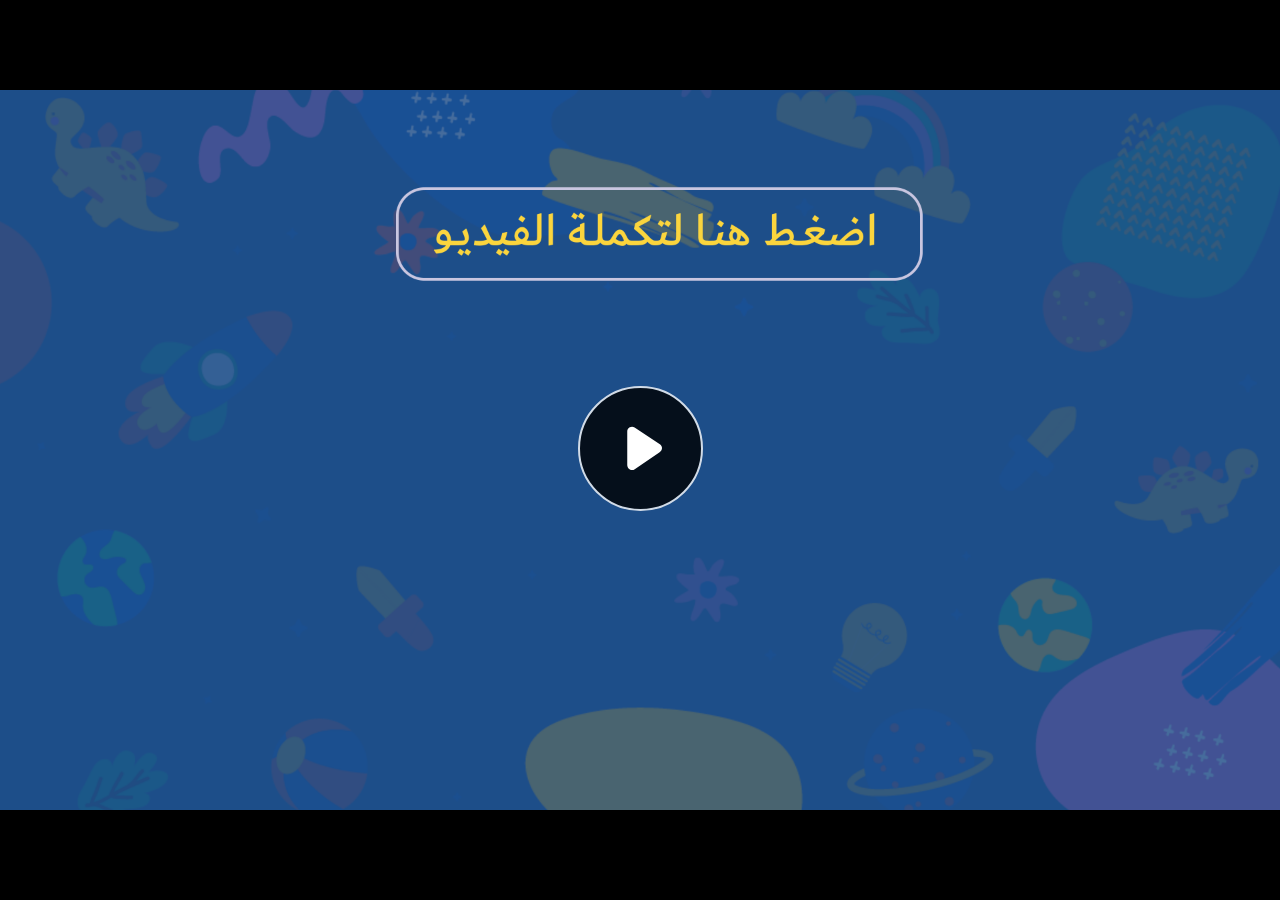
<file: index.html>
﻿<!doctype html>
<html lang="en-US">
<head>
  <meta charset="utf-8">
  <!-- Created using Storyline 360 - http://www.articulate.com  -->
  <!-- version: 3.71.29339.0 -->
  <title>EG.G4.MATH.SEM2.UA.T3.S1.2</title>
  <meta http-equiv="x-ua-compatible" content="IE=edge"/>
  <meta name="viewport" content="width=device-width,initial-scale=1,user-scalable=no,shrink-to-fit=no,minimal-ui"/>
  <meta name="apple-mobile-web-app-capable" content="yes"/>
  <style>
    html, body { height: 100%; padding: 0; margin: 0 }
    #app { height: 100%; width: 100%; }
  </style>

  <script>
    window.DS = {};
    window.globals = {
      DATA_PATH_BASE: '',
      HAS_FRAME: true,
      HAS_SLIDE: true,

      lmsPresent: false,
      tinCanPresent: false,
      cmi5Present: false,
      aoSupport: false,
      scale: 'noscale',
      captureRc: false,
      browserSize: 'optimal',
      bgColor: '#282828',
      features: 'AccessibleVideo,ConnectionMessages,FullScreenToggle,InsertSvgPicture,LayerPresentAsDialog,MultipleQuizTracking,UpdatedScrollingPanels,UpdatedThemeEditor',
      themeName: 'unified',
      preloaderColor: '#FFFFFF',
      suppressAnalytics: false,
      productChannel: 'stable',
      publishSource: 'storyline',
      aid: 'aid|76899c09-745a-49af-8ef3-86fd915f1c55',
      cid: '596a8e69-8b4c-4b5e-8ce0-d0bb484f50d4',
      playerVersion: '3.71.29339.0',
      publishTimestamp: '2023-01-18T11:32:39.5513190Z',
      maxIosVideoElements: 10,
      connectionSettings: { message: 'You%20are%20offline.%20Trying%20to%20reconnect...', useDarkTheme: false },

      
      parseParams: function(qs) {
        if (window.globals.parsedParams != null) {
          return window.globals.parsedParams;
        }
        qs = (qs || window.location.search.substr(1)).split('+').join(' ');
        var params = {},
            tokens,
            re = /[?&]?([^=]+)=([^&]*)/g;

        while (tokens = re.exec(qs)) {
          params[decodeURIComponent(tokens[1]).trim()] =
            decodeURIComponent(tokens[2]).trim();
        }
        window.globals.parsedParams = params;
        return params;
      }

    };
  </script>
  <script>
    var isIe11 = ('ActiveXObject' in window || window.MSBlobBuilder != null)
      && window.msCrypto != null && !window.ActiveXObject;
    if (isIe11) {
      window.globals.unsupportedBrowser = true;
      document.write(atob('[base64]'));
    }
  </script>
  
  <script>window.THREE = { };</script>
  
</head>
<body style="background: #282828" class="cs-HTML theme-unified">
  <!-- 360 -->
  <script>!function(e){var i=/iPhone/i,o=/iPod/i,n=/iPad/i,t=/(?=.*\bAndroid\b)(?=.*\bMobile\b)/i,d=/Android/i,s=/(?=.*\bAndroid\b)(?=.*\bSD4930UR\b)/i,b=/(?=.*\bAndroid\b)(?=.*\b(?:KFOT|KFTT|KFJWI|KFJWA|KFSOWI|KFTHWI|KFTHWA|KFAPWI|KFAPWA|KFARWI|KFASWI|KFSAWI|KFSAWA)\b)/i,r=/IEMobile/i,h=/(?=.*\bWindows\b)(?=.*\bARM\b)/i,a=/BlackBerry/i,l=/BB10/i,p=/Opera Mini/i,f=/(CriOS|Chrome)(?=.*\bMobile\b)/i,u=/(?=.*\bFirefox\b)(?=.*\bMobile\b)/i,c=new RegExp("(?:Nexus 7|BNTV250|Kindle Fire|Silk|GT-P1000)","i"),w=function(e,i){return e.test(i)},A=function(e){var A=e||navigator.userAgent,v=A.split("[FBAN");if(void 0!==v[1]&&(A=v[0]),this.apple={phone:w(i,A),ipod:w(o,A),tablet:!w(i,A)&&w(n,A),device:w(i,A)||w(o,A)||w(n,A)},this.amazon={phone:w(s,A),tablet:!w(s,A)&&w(b,A),device:w(s,A)||w(b,A)},this.android={phone:w(s,A)||w(t,A),tablet:!w(s,A)&&!w(t,A)&&(w(b,A)||w(d,A)),device:w(s,A)||w(b,A)||w(t,A)||w(d,A)},this.windows={phone:w(r,A),tablet:w(h,A),device:w(r,A)||w(h,A)},this.other={blackberry:w(a,A),blackberry10:w(l,A),opera:w(p,A),firefox:w(u,A),chrome:w(f,A),device:w(a,A)||w(l,A)||w(p,A)||w(u,A)||w(f,A)},this.seven_inch=w(c,A),this.any=this.apple.device||this.android.device||this.windows.device||this.other.device||this.seven_inch,this.phone=this.apple.phone||this.android.phone||this.windows.phone,this.tablet=this.apple.tablet||this.android.tablet||this.windows.tablet,"undefined"==typeof window)return this},v=function(){var e=new A;return e.Class=A,e};"undefined"!=typeof module&&module.exports&&"undefined"==typeof window?module.exports=A:"undefined"!=typeof module&&module.exports&&"undefined"!=typeof window?module.exports=v():"function"==typeof define&&define.amd?define("isMobile",[],e.isMobile=v()):e.isMobile=v()}(this);
    window.isMobile.apple.tablet = window.isMobile.apple.tablet ||
      (navigator.platform === 'MacIntel' && navigator.maxTouchPoints > 1);
    window.isMobile.apple.device = window.isMobile.apple.device || window.isMobile.apple.tablet;
    window.isMobile.tablet = window.isMobile.tablet || window.isMobile.apple.tablet;
    window.isMobile.any = window.isMobile.any || window.isMobile.apple.tablet;
  </script>

  <div id="focus-sink" tabindex="-1"></div>

  <div id="preso"></div>
  <script>
    (function() {

      var classTypes = [ 'desktop', 'mobile', 'phone', 'tablet' ];

      var addDeviceClasses = function(prefix, testObj) {
        var curr, i;
        for (i = 0; i < classTypes.length; i++) {
          curr = classTypes[i];
          if (testObj[curr]) {
            document.body.classList.add(prefix + curr);
          }
        }
      };

      var params = window.globals.parseParams(),
          isDevicePreview = params.devicepreview === '1',
          isPhoneOverride = params.deviceType === 'phone' || (isDevicePreview && params.phone == '1'),
          isTabletOverride = (params.deviceType === 'tablet' || isDevicePreview) && !isPhoneOverride,
          isMobileOverride = isPhoneOverride || isTabletOverride;

      var deviceView = {
        desktop: !window.isMobile.any && !isMobileOverride,
        mobile: window.isMobile.any || isMobileOverride,
        phone: isPhoneOverride || (window.isMobile.phone && !isTabletOverride),
        tablet: isTabletOverride || window.isMobile.tablet
      };

      window.globals.deviceView = deviceView;
      window.isMobile.desktop = !window.isMobile.any;
      window.isMobile.mobile = window.isMobile.any;

      addDeviceClasses('view-', deviceView);

    })();
  </script>
  
  <script src='story_content/user.js' type=text/javascript></script>
  <div class="slide-loader"></div>

  <script>
    var doc = document, loader = doc.body.querySelector('.slide-loader'); [ 1, 2, 3 ].forEach(function(n) { var d = doc.createElement('div'); d.style.backgroundColor = window.globals.preloaderColor; d.classList.add('mobile-loader-dot'); d.classList.add('dot' + n); loader.appendChild(d); });
  </script>

  <div class="mobile-load-title-overlay" style="display: none">
    <div class="mobile-load-title">EG.G4.MATH.SEM2.UA.T3.S1.2</div>
  </div>

  <div class="mobile-chrome-warning"></div>

  
<style>
  .warn-connection-dialog {
    display: none;
    background: transparent;
    pointer-events: none;
    position: fixed;
    left: 0;
    top: 0;
    width: 100%;
    height: 100%;
    z-index: 999;
  }

  .warn-connection-content {
    border-radius: 4px;
    background: white;
    border: 1px solid #E7E7E7;
    color: #333333;
    box-shadow: 0 2px 4px rgba(0, 0, 0, 0.25);
    transition: all 150ms ease-out;
    position: absolute;
    white-space: nowrap;
  }

  .view-phone.is-landscape .warn-connection-content {
    left: 23px;
    bottom: 23px;
  }

  .view-tablet.is-landscape .warn-connection-content {
    left: 50%;
    top: 20px;
    transform: translateX(-50%);
  }

  .is-portrait .warn-connection-content {
    transform: translate(-50%, calc(-100% - 15px));
  }

  .warn-connection-content p {
    display: inline-block;
    margin: 0 8px 0 0;
    line-height: 33px;
    font-size: 11px;
  }

  .warn-connection-content svg {
    position: relative;
    vertical-align: middle;
    margin: 0 2px 2px 8px;
  }

  .view-desktop .warn-connection-content {
    left: 1.5em;
    bottom: 1.5em;
  }

  .view-desktop .warn-connection-content p {
    font-size: 1.1em;
  }

  .is-offline .warn-connection-dialog {
    display: block;
  }

  .is-offline .cs-panel * {
    pointer-events: none !important;
  }

  .is-offline .cs-panel {
    pointer-events: all !important;
  }

  .is-offline #nav-controls * {
    pointer-events: none !important;
  }

  .is-offline #nav-controls {
    pointer-events: all !important;
  }
</style>

<div class="warn-connection-dialog">
  <div class="warn-connection-content">
    <svg width="17" height="15" viewBox="0 0 17 15" xmlns="http://www.w3.org/2000/svg">
      <path fill="#8F0000" stroke="white" d="M16.07,12.98 L15.88,12.23 L9.51,1.21 C8.97,0.26,7.6,0.26,7.06,1.21 L0.69,12.23 C0.15,13.16,0.81,14.36,1.91,14.36 H14.65 C15.47,14.36,16.05,13.7,16.07,12.98 Z"/>
      <path fill="white" stroke="white" d="M8.58,5.5 C8.35,5.28,8.5,5.35,8.21,5.32 C8.09,5.35,7.97,5.49,7.96,5.67 C7.97,5.79,7.98,5.92,7.98,6.04 L7.98,6.04 C7.99,6.17,8,6.31,8.01,6.43 L8.01,6.44 C8.03,6.92,8.06,7.41,8.09,7.9 L8.09,7.9 C8.12,8.39,8.14,8.88,8.17,9.37 C8.17,9.39,8.18,9.42,8.2,9.44 C8.23,9.46,8.25,9.47,8.28,9.47 C8.31,9.47,8.34,9.46,8.35,9.44 C8.37,9.43,8.38,9.4,8.39,9.35 L8.39,9.34 C8.39,9.24,8.4,9.15,8.4,9.05 L8.4,9.05 C8.41,8.96,8.41,8.86,8.42,8.75 C8.43,8.44,8.45,8.12,8.47,7.81 L8.47,7.81 C8.49,7.49,8.51,7.18,8.53,6.87 C8.55,6.46,8.56,6.05,8.59,5.64 L8.6,5.62 C8.6,5.57,8.59,5.53,8.58,5.5 L8.21,5.32 Z"/>
      <circle fill="white" stroke="white" cx="8.3" cy="11.35" r="0.3"/>
    </svg>
    <p>You are offline. Trying to reconnect...</p>
  </div>
</div>

<script>
  (function() {
    window.DS.connection = {
      warningShown: false,
      assets: {},
      loadingAssetGroup: false,
      retryDelay: 500
    };

    // @TODO this is POC code and can be cleaned up a bit more if we move forward
    // with the feature



    // The `window.globals.features` variable must be set in `webpack.dev.config` when testing locally - it is not enough
    // to have it in the data - but it must be set there as well.
    var useConnectionMessages = window.AbortController != null &&
      window.location.protocol != 'file:' &&
      window.globals.features.indexOf('ConnectionMessages') != -1;

    window.DS.connection.useConnectionMessages = useConnectionMessages

    var assetCount = 0;
    var checkLoadedId;
    var connectionSettings = window.globals.connectionSettings;

    if (useConnectionMessages && connectionSettings != null) {
      var contentEl = document.querySelector('.warn-connection-content');
      var messageEl = contentEl.querySelector('p')

      if (connectionSettings.useDarkTheme) {
        contentEl.style.borderColor = '#BABBBA';
        contentEl.style.backgroundColor = '#282828';
        contentEl.style.color = '#FFFFFF';
      }

      if (connectionSettings.message != null) {
        messageEl.textContent = window.decodeURIComponent(connectionSettings.message);
      }
    }

    function checkAssetsReady() {
      for (var i in DS.connection.assets) {
        if (!DS.connection.assets[i].success) {
          return false;
        }
      }
      return true;
    }

    function stopAssetGroup() {
      if (!useConnectionMessages) { return; }

      assetCount = 0;

      DS.connection.oldAssetGroup = DS.connection.assets;
      DS.connection.assets = {};
      DS.connection.loadingAssetGroup = false;
      clearInterval(checkLoadedId);
    }

    function startAssetGroup() {
      if (!useConnectionMessages) { return; }
      var ticks = 0;
      clearInterval(checkLoadedId);
      checkLoadedId = setInterval(function() {
        var loaded = 0;
        if (assetCount === 0 && loaded === 0) {
          clearInterval(checkLoadedId);
          return;
        }

        for (var i in DS.connection.assets) {
          if (DS.connection.assets[i].success) {
            loaded++;
          }
        }

        if (assetCount === loaded && checkAssetsReady()) {
          for (var i in DS.connection.assets) {
            if (DS.connection.assets[i].action) {
              DS.connection.assets[i].action();
            }
          }
          hideWarning();
          stopAssetGroup();
        }
      }, 100)
    }

    function requiredAsset(url, action, retry, type) {
      if (!useConnectionMessages) { return; }
      if (DS.connection.assets[url]) { return; }

      DS.connection.assets[url] = {
        success: false, action: action, retry: retry, type: type
      };
      assetCount = Object.keys(DS.connection.assets).length;
      if (!DS.connection.loadingAssetGroup) {
        startAssetGroup();
      }
      DS.connection.loadingAssetGroup = true;
    }

    function assetLoaded(url) {
      if (!useConnectionMessages) { return; }
      if (DS.connection.assets[url]) {
        DS.connection.assets[url].success = true;
      }
    }

    function assetFailed(url) {
      if (!useConnectionMessages) { return; }
      if (!DS.connection.assets[url]) {
        if (/\.js$/.test(url)) {
          setTimeout(function() {
            if (DS.connection.lastSlideLoaded != null) {
              DS.connection.lastSlideLoaded();
            }
          }, DS.connection.retryDelay);
        }
        return;
      }
      if (!DS.connection.warningShown) { showWarning(); }
      if (DS.connection.assets[url].retry) {
        setTimeout(function() {
          if (!DS.connection.assets[url].success) {
            DS.connection.assets[url].retry()
          }
        }, DS.connection.retryDelay);
      }
    }

    function hideWarning() {
      document.body.classList.remove('is-offline');
      DS.connection.warningShown = false;
    }
    DS.connection.hideWarning = hideWarning

    function showWarning(btn) {
      document.body.classList.add('is-offline')
      DS.connection.warningShown = true;
      updateWarningPosition();
    }

    function updateWarningPosition() {
      if (!DS.connection.warningShown) {
        return;
      }

      var isPortrait = document.body.classList.contains('is-portrait');
      var warningEl = document.querySelector('.warn-connection-content');

      if (isPortrait) {
        var slide = document.querySelector('.primary-slide');
        var slideRect = slide.getBoundingClientRect();

        warningEl.style.top = `${slideRect.top}px`
        warningEl.style.left = `${slideRect.left + slideRect.width / 2}px`
      } else {
        warningEl.style.top = null;
        warningEl.style.left = null;
      }

      window.requestAnimationFrame(updateWarningPosition);
    }

    // these will all be noops if the feature flag isn't set in
    // the data and `window.globals.features`
    DS.connection.requiredAsset = requiredAsset;
    DS.connection.assetLoaded = assetLoaded;
    DS.connection.assetFailed = assetFailed;
    DS.connection.stopAssetGroup = stopAssetGroup;
    DS.connection.startAssetGroup = startAssetGroup;
  })();
</script>


  <script>
    
    if (window.autoSpider && window.vInterfaceObject) {
      document.querySelector('.mobile-load-title-overlay').style.display = 'none';
    }
  </script>

  

  <link rel="stylesheet" href="html5/data/css/output.min.css" data-noprefix/>
</body>
<script src="html5/lib/scripts/bootstrapper.min.js"></script>
</html>
</file>
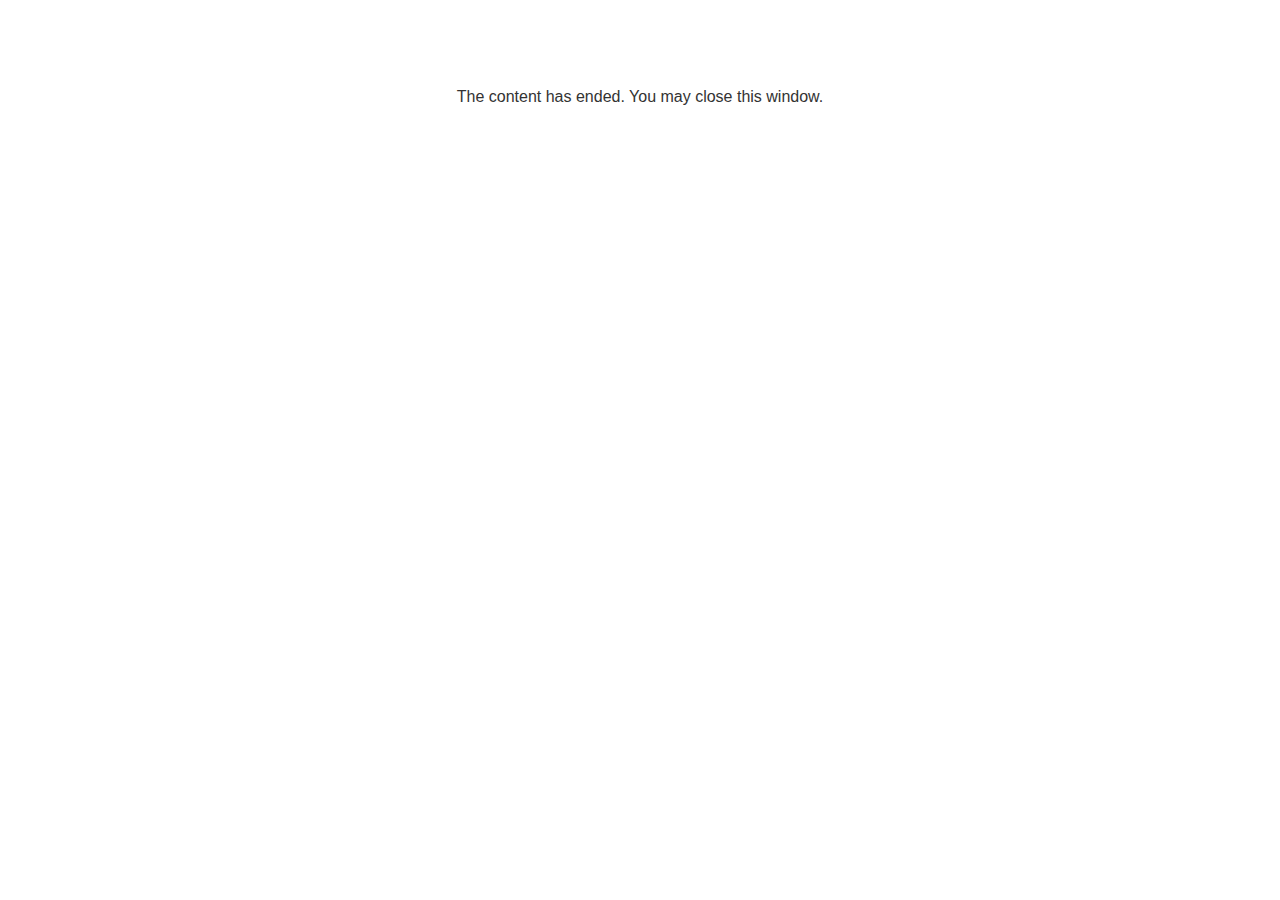
<file: lms/goodbye.html>
<!doctype html>
<html>
<body style="background-color: #ffffff;">

<p role="alert" style="color: #333333;font-family: Lato, articulate, tahoma, arial;font-size: medium;text-align: center;">
<br><br><br><br>
The content has ended. You may close this window.
</p>

</body>
</html>
</file>
<file: html5/data/css/output.min.css>
@font-face {
  font-family: 'LatoBold Charset1_ BoldE22B7BF2';
  src: url('[data-uri]');
  font-style: normal;
  font-weight: normal;
}
@font-face {
  font-family: 'Lato Charset1_ 5jBwSytP223AF805';
  src: url('[data-uri]');
  font-style: normal;
  font-weight: normal;
}
@font-face {
  font-family: 'Dubai Charset1_ 5u2484sC943E78D';
  src: url('[data-uri]');
  font-style: normal;
  font-weight: normal;
}
@font-face {
  font-family: 'DubaiBold Charset1_BoldE1722B72';
  src: url('[data-uri]');
  font-style: normal;
  font-weight: normal;
}
@font-face {
  font-family: 'Open Sans Charset1_ 6Ep7BA6143F';
  src: url('[data-uri]');
  font-style: normal;
  font-weight: normal;
}
@font-face {
  font-family: 'Arial Charset1_ 5qzRymP54CCC92E';
  src: url('[data-uri]');
  font-style: normal;
  font-weight: normal;
}
@font-face {
  font-family: 'Dubai Medium Charset1_ 504E692A';
  src: url('[data-uri]');
  font-style: normal;
  font-weight: normal;
}
@font-face {
  font-family: 'Dubai Charset0_v8wz5Y8k741D6E07';
  src: url('[data-uri]');
  font-style: normal;
  font-weight: normal;
}
@font-face {
  font-family: 'DubaiBold Charset0_BoldD2773439';
  src: url('[data-uri]');
  font-style: normal;
  font-weight: normal;
}
@font-face {
  font-family: 'Open Sans Charset0_v9TY33EDE6F2';
  src: url('[data-uri]');
  font-style: normal;
  font-weight: normal;
}
@font-face {
  font-family: 'Dubai Medium Charset0_v389EBE1D';
  src: url('[data-uri]');
  font-style: normal;
  font-weight: normal;
}
.cs-HTML {
  background: rgba(40, 40, 40, 1);
}
.cs-npnxnanbsnfns00000000001 .cs-infopanel  {
  box-shadow: 0 1px 0 rgba(0, 0, 0, 0);
  background: rgba(255, 255, 255, 1);
}
.cs-npnxnanbsnfns00000000001 .cs-infopanel .cs-link {
  color: rgba(186, 187, 186, 1);
}
.cs-npnxnanbsnfns00000000001 .cs-infopanel .cs-link:hover {
  color: rgba(255, 255, 255, 1);
}
.cs-npnxnanbsnfns00000000001 .cs-infopanel .cs-name {
  color: rgba(68, 68, 68, 1);
}
.cs-npnxnanbsnfns00000000001 .cs-infopanel .cs-title {
  color: rgba(153, 153, 153, 1);
}
.cs-npnxnanbsnfns00000000001 .cs-infopanelpopup  {
  box-shadow: 0 1px 0 rgba(0, 0, 0, 0);
  background: rgba(0, 0, 0, 0);
}
.cs-npnxnanbsnfns00000000001 .cs-infopanelpopup .cs-link {
  color: rgba(255, 0, 0, 1);
}
.cs-npnxnanbsnfns00000000001 .cs-infopanelpopup .cs-link:hover {
  color: rgba(255, 255, 255, 1);
}
.cs-npnxnanbsnfns00000000001 .cs-infopanelpopup .cs-name {
  color: rgba(255, 255, 255, 1);
}
.cs-npnxnanbsnfns00000000001 .cs-infopanelpopup .cs-bio {
  color: rgba(186, 187, 186, 1);
}
.cs-npnxnanbsnfns00000000001 .cs-timer  {
  color: rgba(186, 187, 186, 1);
}
.cs-npnxnanbsnfns00000000001 .cs-duration stop:first-child {
  stop-color: rgba(60, 60, 60, 1);
}
.cs-npnxnanbsnfns00000000001 .cs-duration stop:last-child {
  stop-color: rgba(60, 60, 60, 1);
}
.cs-npnxnanbsnfns00000000001 .cs-elapsed stop:first-child {
  stop-color: rgba(254, 227, 71, 1);
}
.cs-npnxnanbsnfns00000000001 .cs-elapsed stop:last-child {
  stop-color: rgba(254, 227, 71, 1);
}
.cs-npnxnanbsnfns00000000001 .cs-timer .cs-pie .cs-innerstroke {
  stroke: rgba(199, 199, 199, 1);
}
.cs-npnxnanbsnfns00000000001 .cs-timer .cs-pie .cs-innerborder {
  stroke: rgba(255, 255, 255, 1);
}
.cs-npnxnanbsnfns00000000001 .cs-window  {
  box-shadow: 0 8px 5px rgba(0, 0, 0, 0.2);
  border-color: rgba(49, 99, 0, 0);
  background: rgba(33, 33, 33, 1);
  color: rgba(248, 248, 248, 1);
}
.cs-npnxnanbsnfns00000000001 .cs-window .cs-diva {
  border-color: rgba(78, 78, 78, 1);
}
.cs-npnxnanbsnfns00000000001 .cs-window .cs-divb {
  border-color: rgba(78, 78, 78, 0);
}
.cs-npnxnanbsnfns00000000001 .cs-editor .cs-editor-slide {
  color: rgba(226, 226, 226, 1);
}
.cs-npnxnanbsnfns00000000001 .cs-editor .cs-editor-html {
  color: rgba(186, 187, 186, 1);
}
.cs-npnxnanbsnfns00000000001 .cs-editor .cs-editor-button {
  text-shadow: 0 1px 0 rgba(0, 0, 0, 0);
  color: rgba(255, 255, 255, 1);
  border-color: rgba(211, 211, 211, 1);
  background: rgba(34, 34, 34, 1);
}
.cs-npnxnanbsnfns00000000001 .cs-editor .cs-editor-button:hover {
  background: rgba(68, 68, 68, 1);
}
.cs-npnxnanbsnfns00000000001 .cs-editor .cs-editor-button:active {
  background: rgba(68, 68, 68, 1);
}
.cs-npnxnanbsnfns00000000001 .cs-listitem  {
  color: rgba(186, 187, 186, 1);
  border-color: none;
  border: 1px solid transparent;
}
.cs-npnxnanbsnfns00000000001 .cs-listitem:hover {
  background: rgba(255, 255, 255, 0.06);
  border-color: rgba(108, 108, 108, 1) !important;
  border-width: 1px;
  border-radius: 2px;
  border-style: solid;
  box-sizing: border-box;
}
.cs-npnxnanbsnfns00000000001 .cs-listitem.hover {
  background: rgba(255, 255, 255, 0.06);
  border-color: rgba(108, 108, 108, 1) !important;
  border-width: 1px;
  border-radius: 2px;
  border-style: solid;
  box-sizing: border-box;
}
.cs-npnxnanbsnfns00000000001 .cs-glossary  {
  color: rgba(186, 187, 186, 1);
}
.cs-npnxnanbsnfns00000000001 .cs-glossary .cs-scrolling-panel {
  background: rgba(0, 0, 0, 0);
}
.cs-npnxnanbsnfns00000000001 .cs-glossary .cs-term.cs-selected .cs-choice-list-trigger {
  color: rgba(255, 255, 255, 1);
  background: rgba(255, 255, 255, 1);
}
.cs-npnxnanbsnfns00000000001 .cs-glossary .cs-term.cs-selected .cs-choice-list-trigger:focus {
  color: rgba(255, 255, 255, 1);
  background: rgba(255, 255, 255, 1);
}
.cs-npnxnanbsnfns00000000001 .cs-glossary .cs-term:hover .cs-choice-list-trigger {
  background: rgba(186, 187, 186, 1);
}
.cs-npnxnanbsnfns00000000001 .cs-glossary .cs-term.hover .cs-choice-list-trigger {
  background: rgba(186, 187, 186, 1);
}
.cs-npnxnanbsnfns00000000001 .cs-glossary .cs-term .cs-choice-list-trigger:focus {
  background: rgba(186, 187, 186, 1);
}
.cs-npnxnanbsnfns00000000001 .cs-glossary .cs-diva {
  border-color: rgba(0, 0, 0, 0);
}
.cs-npnxnanbsnfns00000000001 .cs-glossary .cs-divb {
  border-color: rgba(0, 0, 0, 0);
}
.cs-npnxnanbsnfns00000000001 .cs-glossary .cs-divc {
  border-color: rgba(0, 0, 0, 0);
}
.cs-npnxnanbsnfns00000000001 .cs-glossary .cs-heading {
  color: rgba(248, 248, 248, 1);
  font-weight: 700;
}
.note-content p span {
  color: rgba(186, 187, 186, 1);
  line-height: 1.4em;
  font-size: 103.769%;
}
.cs-npnxnanbsnfns00000000001 .cs-resource .cs-separator {
  border-color: rgba(0, 0, 0, 0);
}
.cs-npnxnanbsnfns00000000001 .cs-outline  {
  color: rgba(45, 45, 45, 1);
}
.cs-npnxnanbsnfns00000000001 .cs-outline .cs-diva {
  border-color: rgba(0, 0, 0, 0);
}
.cs-npnxnanbsnfns00000000001 .cs-outline .cs-divb {
  border-color: rgba(0, 0, 0, 0);
}
.cs-npnxnanbsnfns00000000001 .cs-outline .cs-divc {
  border-color: rgba(0, 0, 0, 0);
}
.cs-npnxnanbsnfns00000000001 .cs-outline .cs-search-filter:hover {
  color: rgba(0, 0, 0, 0);
}
.cs-npnxnanbsnfns00000000001 .cs-outline .cs-search-filter.hover {
  color: rgba(0, 0, 0, 0);
}
.cs-npnxnanbsnfns00000000001 .cs-transcript  {
  color: rgba(255, 255, 255, 1);
}
.cs-npnxnanbsnfns00000000001 .cs-transcript .cs-div {
  border-color: rgba(0, 0, 0, 0);
}
.cs-npnxnanbsnfns00000000001 .cs-tabs:not(.topmenu-item) {
  color: rgba(248, 248, 248, 1);
}
.cs-npnxnanbsnfns00000000001 .cs-tabs .cs-inner-button:not(.topmenu-item) {
  text-shadow: 0 1px 0 rgba(0, 0, 0, 0);
}
.cs-npnxnanbsnfns00000000001 .cs-tabs:hover:not(.topmenu-item) {
  color: rgba(248, 248, 248, 1);
}
.cs-npnxnanbsnfns00000000001 .cs-tabs.cs-selected {
  background: rgba(0, 0, 0, 0);
  color: rgba(248, 248, 248, 1);
}
.cs-npnxnanbsnfns00000000001 .cs-seekcontrol  {
  background: rgba(0, 0, 0, 0);
  border-color: rgba(0, 0, 0, 0);
}
.cs-npnxnanbsnfns00000000001 .cs-seekcontrol .cs-button:hover .cs-icon {
  fill: rgba(255, 255, 255, 1);
}
.cs-npnxnanbsnfns00000000001 .cs-seekcontrol .cs-button.hover .cs-icon {
  fill: rgba(255, 255, 255, 1);
}
.cs-npnxnanbsnfns00000000001 .cs-seekcontrol .cs-button .cs-icon-shadow {
  fill: rgba(0, 0, 0, 0);
}
.cs-npnxnanbsnfns00000000001 .cs-seekcontrol .cs-button .cs-icon {
  fill: rgba(180, 180, 180, 1);
}
.cs-npnxnanbsnfns00000000001 .cs-seekcontrol .cs-seek .cs-fill {
  background: rgba(255, 255, 255, 0.6);
}
.cs-npnxnanbsnfns00000000001 .cs-seekcontrol .cs-seek {
  background: rgba(108, 108, 108, 1);
  border-color: rgba(0, 0, 0, 0);
}
.cs-npnxnanbsnfns00000000001 .cs-searchinput .cs-input {
  color: rgba(186, 187, 186, 1);
  border-color: rgba(0, 0, 0, 0);
  background: rgba(255, 255, 255, 0.06);
}
.cs-npnxnanbsnfns00000000001 .cs-searchinput .cs-input:focus {
  color: rgba(248, 248, 248, 1);
  background: rgba(41, 41, 41, 1);
}
.cs-npnxnanbsnfns00000000001 .cs-searchinput .cs-input:hover {
  box-shadow: inset 0 0 1px 0 rgba(69, 126, 19, 0);
}
.cs-npnxnanbsnfns00000000001 .cs-searchinput .cs-input.hover {
  box-shadow: inset 0 0 1px 0 rgba(69, 126, 19, 0);
}
.cs-npnxnanbsnfns00000000001 .cs-searchinput .cs-button .cs-icon {
  fill: rgba(186, 187, 186, 1);
}
.cs-npnxnanbsnfns00000000001 .cs-searchinput .cs-button:hover {
  fill: rgba(63, 133, 0, 1);
}
.cs-npnxnanbsnfns00000000001 .cs-searchinput .cs-button.hover {
  fill: rgba(63, 133, 0, 1);
}
.cs-npnxnanbsnfns00000000001 .cs-menu  {
  box-shadow: 0 1px 0 rgba(0, 0, 0, 0);
  background: rgba(33, 33, 33, 1);
}
.cs-npnxnanbsnfns00000000001 .cs-topmenu-item.active .cs-tab {
  background: rgba(33, 33, 33, 1);
}
.cs-npnxnanbsnfns00000000001 .cs-logo  {
  box-shadow: 0 1px 0 rgba(37, 75, 0, 1);
  background: rgba(255, 255, 255, 0);
}
.cs-npnxnanbsnfns00000000001 .cs-checkbox  {
  color: rgba(255, 255, 255, 1);
}
.cs-npnxnanbsnfns00000000001 .cs-checkbox:hover {
  border-color: rgba(175, 221, 130, 1);
}
.cs-npnxnanbsnfns00000000001 .cs-checkbox.hover {
  border-color: rgba(175, 221, 130, 1);
}
.cs-npnxnanbsnfns00000000001 .cs-checkbox .cs-box {
  color: rgba(255, 255, 255, 1);
  border-color: rgba(42, 83, 0, 1);
}
.cs-npnxnanbsnfns00000000001 .cs-checkbox .cs-box:checked::after {
  color: rgba(43, 196, 0, 1);
}
.cs-npnxnanbsnfns00000000001 .cs-button  {
  text-shadow: 0 1px 0 rgba(0, 0, 0, 0);
  color: rgba(186, 187, 186, 1);
  border-color: rgba(0, 0, 0, 0);
  background: rgba(0, 0, 0, 0);
  box-shadow: 0 1px 0 rgba(0, 0, 0, 0);
}
.cs-npnxnanbsnfns00000000001 .cs-button .cs-icon {
  fill: rgba(186, 187, 186, 1);
}
.cs-npnxnanbsnfns00000000001 .cs-button .cs-icon-shadow {
  fill: rgba(0, 0, 0, 0);
}
.cs-npnxnanbsnfns00000000001 .cs-button:hover {
  background: rgba(248, 248, 248, 1);
}
.cs-npnxnanbsnfns00000000001 .cs-button.hover {
  background: rgba(248, 248, 248, 1);
}
.cs-npnxnanbsnfns00000000001 .cs-button:active {
  background: rgba(0, 0, 0, 0);
}
.cs-npnxnanbsnfns00000000001 .cs-button.cs-disabled:hover {
  background: rgba(0, 0, 0, 0);
}
.cs-npnxnanbsnfns00000000001 .cs-button.cs-disabled.hover {
  background: rgba(0, 0, 0, 0);
}
.cs-npnxnanbsnfns00000000001 .cs-button.cs-disabled:active {
  background: rgba(0, 0, 0, 0);
}
.cs-npnxnanbsnfns00000000001 .cs-button.cs-volume:hover {
  background: rgba(0, 0, 0, 0);
}
.cs-npnxnanbsnfns00000000001 .cs-button.cs-volume.hover {
  background: rgba(0, 0, 0, 0);
}
.cs-npnxnanbsnfns00000000001 .cs-button.cs-volume:active {
  background: rgba(0, 0, 0, 0);
}
.cs-npnxnanbsnfns00000000001.cs-base  {
  color: rgba(186, 187, 186, 1);
  border-color: rgba(40, 40, 40, 1);
  background: rgba(40, 40, 40, 1);
}
.cs-npnxnanbsnfns00000000001.cs-base .cs-separator .cs-diva {
  background: rgba(69, 69, 69, 1);
}
.cs-npnxnanbsnfns00000000001.cs-base .cs-separator .cs-divb {
  background: rgba(0, 0, 0, 0);
}
.cs-npnxnanbsnfns00000000001.cs-base .cs-topmenu-item.active .cs-tab {
  border-color: rgba(69, 69, 69, 1);
}
.cs-npnxnanbsnfns00000000001.cs-base .cs-topmenu-item.active .cs-panel {
  border-color: rgba(69, 69, 69, 1);
}
.cs-npnxnanbsnfns00000000001.cs-base .cs-left {
  background: rgba(33, 33, 33, 1);
}
.cs-npnxnanbsnfns00000000001.cs-base .cs-area-primary .cs-slide-container {
  background: rgba(40, 40, 40, 1);
}
.cs-npnxnanbsnfns00000000001.cs-base.cs-custom-theme .cs-brandhighlight-bg {
  background: rgba(79, 189, 244, 1) !important;
}
.cs-npnxnanbsnfns00000000001.cs-base.cs-custom-theme .cs-brandhighlight-secondary-bg {
  background: rgba(255, 255, 255, 1) !important;
}
.cs-npnxnanbsnfns00000000001.cs-base.cs-custom-theme .cs-brandhighlight-border {
  border-color: rgba(79, 189, 244, 1) !important;
}
.cs-npnxnanbsnfns00000000001.cs-base.cs-custom-theme .cs-brandhighlight-text {
  color: rgba(79, 189, 244, 1) !important;
}
.cs-npnxnanbsnfns00000000001.cs-base.cs-custom-theme .cs-brandhighlight-fill {
  fill: rgba(79, 189, 244, 1) !important;
}
.cs-npnxnanbsnfns00000000001.cs-base.cs-custom-theme .cs-listitem.cs-selected {
  background-color: rgba(255, 255, 255, 0.06) !important;
}
.cs-npnxnanbsnfns00000000001 .cs-volume::-moz-range-thumb {
  border-color: rgba(43, 85, 0, 1);
  box-shadow: inset 0 0 1px 0 rgba(43, 85, 0, 1);
  background: rgba(255, 255, 255, 1);
}
.cs-npnxnanbsnfns00000000001 .cs-volume::-ms-thumb {
  border-color: rgba(43, 85, 0, 1);
  box-shadow: inset 0 0 1px 0 rgba(43, 85, 0, 1);
  background: rgba(255, 255, 255, 1);
}
.cs-npnxnanbsnfns00000000001 .cs-volume::-webkit-slider-thumb {
  border-color: rgba(43, 85, 0, 1);
  box-shadow: inset 0 0 1px 0 rgba(43, 85, 0, 1);
  background: rgba(255, 255, 255, 1);
}
.cs-npnxnanbsnfns00000000001 .cs-volume::-moz-range-track {
  border-color: rgba(66, 140, 1, 1);
  background: rgba(108, 108, 108, 1);
}
.cs-npnxnanbsnfns00000000001 .cs-volume::-ms-track {
  border-color: rgba(66, 140, 1, 1);
  background: rgba(108, 108, 108, 1);
}
.cs-npnxnanbsnfns00000000001 .cs-volume::-webkit-slider-runnable-track {
  border-color: rgba(66, 140, 1, 1);
  background: rgba(108, 108, 108, 1);
}
body.show-focus .tab-focus-box {
  box-shadow: 0 0 0 1px rgba(255, 255, 0, 1), 0 0 0 3px rgba(0, 32, 96, 1), 0 0 5px 5px rgba(255, 255, 0, 1);
  border-color: transparent;
  outline: 2px transparent solid;
}
.skipnav {
  box-shadow: 0 0 0 1px rgba(255, 255, 0, 1), 0 0 0 3px rgba(0, 32, 96, 1), 0 0 5px 5px rgba(255, 255, 0, 1);
  border-color: transparent;
  outline: 2px transparent solid;
}
.cs-npnxnanbsnfns00000000001 .cs-listitem:hover {
  color: none;
}
.cs-npnxnanbsnfns00000000001 .cs-listitem.hover {
  color: none;
}
.cs-npnxnanbsnfns00000000001 .cs-listitem.cs-viewed {
  color: #BABBBA;
}
.cs-npnxnanbsnfns00000000001 .cs-listitem {
  color: #BABBBA;
}
.cs-npnxnanbsnfns00000000001 .cs-listitem:hover .cs-icon-carrot * {
  fill: none;
}
.cs-npnxnanbsnfns00000000001 .cs-listitem.hover .cs-icon-carrot * {
  fill: none;
}
.cs-npnxnanbsnfns00000000001 .cs-listitem .cs-icon-carrot {
  color: none;
  top: calc(3px);
}
.cs-npnxnanbsnfns00000000001 .cs-listitem .cs-icon-carrot .cs-shadow {
  color: #F8F8F8;
}
.cs-npnxnanbsnfns00000000001 .item-collapsible .is-scene {
  color: #F8F8F8 !important;
  font-weight: 700;
}
.cs-npnxnanbsnfns00000000001 .is-scene .cs-icon-carrot * {
  color: #F8F8F8 !important;
  font-weight: 700;
}
.cs-npnxnanbsnfns00000000001 .is-scene:not(.outline-links-collapse) > a {
  color: #F8F8F8;
}
.cs-npnxnanbsnfns00000000001 .is-scene:not(.outline-links-collapse) .cs-icon-carrot * {
  fill: none !important;
  color: #F8F8F8 !important;
}
.cs-npnxnanbsnfns00000000001 .tabs, .cs-npnxnanbsnfns00000000001 .cs-logo {
  border-bottom: 1px solid rgba(108, 108, 108, 1);
}
.cs-npnxnanbsnfns00000000001 .area-secondary-wrapper:after {
  background-image: url('[data-uri]');
  background-size: 100%;
}
.cs-npnxnanbsnfns00000000001 .panel-footer {
  background: #212121;
}
.cs-npnxnanbsnfns00000000001 #outline-search {
  background: rgba(255, 255, 255, 0.06);
  border-color: rgba(108, 108, 108, 1);
  border-width: 1px;
  border-style: solid;
}
.cs-npnxnanbsnfns00000000001 .topmenu-panel #outline-search {
  background: #545454;
}
.cs-npnxnanbsnfns00000000001 .search-icon circle, .cs-npnxnanbsnfns00000000001 .search-icon path {
  stroke: #BABBBA;
}
.cs-npnxnanbsnfns00000000001 #outline-search input[type   =search] {
  color: #F8F8F8;
}
.cs-npnxnanbsnfns00000000001 #outline-search ::-webkit-input-placeholder {
  color: #BABBBA !important;
}
.cs-npnxnanbsnfns00000000001 #outline-search :-ms-input-placeholder {
  color: #BABBBA !important;
}
.cs-npnxnanbsnfns00000000001 #outline-search ::-moz-placeholder {
  color: #BABBBA !important;
  opacity: 1;
}
.cs-npnxnanbsnfns00000000001 .cs-topmenu-item.active, body:not(.is-touchable-tablet) .cs-npnxnanbsnfns00000000001 .cs-topmenu-item:hover {
  color: #F8F8F8;
}
.cs-npnxnanbsnfns00000000001 .cs-topmenu-item.button-tapped {
  color: #F8F8F8;
}
.cs-npnxnanbsnfns00000000001 .cs-topmenu-item.active .cs-tab, .cs-npnxnanbsnfns00000000001 .cs-topmenu-item .cs-tab {
  background: transparent !important;
  border: none !important;
}
.cs-npnxnanbsnfns00000000001 .top-tabs-drop-icon div {
  background: #BABBBA;
}
.cs-npnxnanbsnfns00000000001 .cs-panel.topmenu-panel .panel-content, .cs-npnxnanbsnfns00000000001 .top-tabs-drop {
  background: #212121;
}
.cs-npnxnanbsnfns00000000001 .cs-topmenu-item.active .cs-panel {
  background: #212121;
}
.cs-npnxnanbsnfns00000000001 .cs-menu.topmenu-panel, .cs-npnxnanbsnfns00000000001 .top-tabs-drop {
  border: 1px solid rgba(69, 69, 69, 1) !important;
  border-radius: 3px;
}
.cs-npnxnanbsnfns00000000001 .resources .resources-list a:hover {
  background: rgba(255, 255, 255, 0.06);
}
body:not(.is-touchable-tablet) .cs-npnxnanbsnfns00000000001 .resources .resources-list a:hover {
  background: rgba(255, 255, 255, 0.06);
}
.cs-npnxnanbsnfns00000000001 .resources .resources-list a.hover {
  background: rgba(255, 255, 255, 0.06);
}
body:not(.is-touchable-tablet) .cs-npnxnanbsnfns00000000001 .resources .resources-list a.hover {
  background: rgba(255, 255, 255, 0.06);
}
.cs-npnxnanbsnfns00000000001 .resources .resources-list a.button-tapped {
  background: rgba(255, 255, 255, 0.06);
}
.cs-npnxnanbsnfns00000000001 .cs-icon path, .cs-npnxnanbsnfns00000000001 .cs-icon rect, .cs-npnxnanbsnfns00000000001 .cs-icon polygon, .cs-npnxnanbsnfns00000000001 .menu-icon-wrapper.menu-icon-wrapper-hover path {
  fill: #BABBBA;
}
.cs-npnxnanbsnfns00000000001 .cs-icon .icon-stroke-only {
  fill: none !important;
  stroke: #BABBBA !important;
}
body:not(.is-touchable-tablet) .cs-npnxnanbsnfns00000000001 .cs-button:hover .cs-icon path, body:not(.is-touchable-tablet) .cs-npnxnanbsnfns00000000001 .cs-button:hover .cs-icon rect, body:not(.is-touchable-tablet) .cs-npnxnanbsnfns00000000001 .cs-button:hover .cs-icon polygon {
  fill: #F8F8F8;
}
body:not(.is-touchable-tablet) .cs-npnxnanbsnfns00000000001 .cs-tabs:hover .search-icon circle, body:not(.is-touchable-tablet) .cs-npnxnanbsnfns00000000001 .cs-tabs:hover .search-icon path {
  stroke: #F8F8F8;
}
.cs-npnxnanbsnfns00000000001 .cs-button.button-tapped .cs-icon path, .cs-npnxnanbsnfns00000000001 .cs-button.button-tapped .cs-icon rect, .cs-npnxnanbsnfns00000000001 .cs-button.button-tapped .cs-icon polygon {
  fill: #F8F8F8;
}
body:not(.is-touchable-tablet) .cs-npnxnanbsnfns00000000001 .cs-button:hover .cs-icon .icon-stroke-only {
  fill: none !important;
  stroke: #F8F8F8 !important;
}
.cs-npnxnanbsnfns00000000001 .cs-button:button-tapped .cs-icon .icon-stroke-only {
  fill: none !important;
  stroke: #F8F8F8 !important;
}
.cs-npnxnanbsnfns00000000001 .menu-icon-wrapper.menu-icon-wrapper-hover svg path {
  fill: #F8F8F8;
}
.floating-sidebar:not(.sidebar-closed) .cs-npnxnanbsnfns00000000001 #hamburger .menu-icon-wrapper svg path {
  fill: #BABBBA;
}
.floating-sidebar:not(.sidebar-closed) .cs-npnxnanbsnfns00000000001 #hamburger .menu-icon-wrapper.menu-icon-wrapper-hover svg path {
  fill: #F8F8F8;
}
.cs-npnxnanbsnfns00000000001 .volume .btn:before {
  background-image: url('[data-uri]');
}
.cs-npnxnanbsnfns00000000001 .volume-track {
  background: #6C6C6C;
}
.cs-npnxnanbsnfns00000000001 .volume-icon circle {
  stroke: #BABBBA;
}
.cs-npnxnanbsnfns00000000001 .cs-settings > .settings-panel {
  background: #212121;
  border: 1px solid rgba(69, 69, 69, 1) !important;
  border-radius: 3px;
}
.cs-npnxnanbsnfns00000000001 .cs-settings > .panel-down-arrow {
  fill: #212121;
}
.cs-npnxnanbsnfns00000000001 .switch-toggle .border {
  stroke: #7C7C7C;
}
.cs-npnxnanbsnfns00000000001 .switch-toggle .thumb-off .thumb {
  fill: #A2A2A2;
}
.cs-npnxnanbsnfns00000000001 .switch-toggle .thumb-on .track {
  fill: rgba(79, 189, 244, 1);
}
.cs-npnxnanbsnfns00000000001 .switch-toggle .thumb-off .track {
  fill: rgba(255, 255, 255, 0.1);
}
.cs-npnxnanbsnfns00000000001 .switch-label {
  color: #BABBBA;
}
.cs-npnxnanbsnfns00000000001 .cs-panel .scrollarea-btn:after {
  background: rgba(179, 180, 179, 0.75);
}
.scrollarea-scrollbar:hover .scrollarea-btn:after, .scrollarea-scrollbar.highlight-scrollbar .scrollarea-btn:after {
  background: rgba(179, 180, 179, 0.75);
}
.floating-sidebar .sidebar-overlay {
  background: rgba(0, 0, 0, 0.85);
}
.cs-npnxnanbsnfns00000000001 .overlay-message {
  background: rgba(0, 0, 0, 0.85);
}
.cs-npnxnanbsnfns00000000001 .top-ui-bg, .cs-npnxnanbsnfns00000000001 .bottom-ui-bg, .cs-npnxnanbsnfns00000000001 .right-ui-bg, .cs-npnxnanbsnfns00000000001 .left-ui-bg {
  background: rgba(40, 40, 40, 0.8);
}
.cs-npnxnanbsnfns00000000001 .circle-progress-bg {
  fill: #282828;
}
.cs-npnxnanbsnfns00000000001 .circle-progress-well {
  fill: #6C6C6C;
}
.cs-npnxnanbsnfns00000000001 .circle-progress-pie {
  stroke: #6C6C6C;
}
.cs-npnxnanbsnfns00000000001 .lightbox .option-pane {
  background: rgba(40, 40, 40, 0.8);
}
.cs-npnxnanbsnfns00000000001 .lightbox .option-pane:before {
  background: #282828;
}
.cs-npnxnanbsnfns00000000001 .message-window {
  background: #212121;
  border: 1px solid rgba(255, 255, 255, 1) !important;
  border-radius: 3px;
}
.cs-npnxnanbsnfns00000000001 .message-window-header p, .cs-npnxnanbsnfns00000000001 .message-window-text {
  color: #F8F8F8;
}
.cs-npnxnanbsnfns00000000001 .message-window-header p {
  border-bottom: 1px solid rgba(255, 255, 255, 1);
}
.cs-npnxnanbsnfns00000000001 .message-window button.slide-object-button {
  border: 1px solid rgba(255, 255, 255, 1) !important;
}
.cs-npnxnanbsnfns00000000001 .message-window button.slide-object-button:hover {
  background: rgba(255, 255, 255, 0.06) !important;
}
.message-window .slide-object-button tspan, .message-window .slide-object-button-text tspan {
  fill: #F8F8F8 !important;
}
body:not(.is-touchable-tablet) .cs-npnxnanbsnfns00000000001 .cs-button:hover .text {
  color: #F8F8F8;
}
.cs-npnxnanbsnfns00000000001 .cs-button.button-tapped .text {
  color: #F8F8F8;
}
.cs-npnxnanbsnfns00000000001.cs-base {
  background: #282828;
}
.cs-npnxnanbsnfns00000000001 .cs-menu {
  background: transparent;
}
.cs-npnxnanbsnfns00000000001 .progress-bar .progress-bar-fill:after {
  background: #FFFFFF !important;
}
.cs-npnxnanbsnfns00000000001 .volume-dot {
  background: #FFFFFF !important;
}
.fn-npnxnanbsnfns00000000001 {
  font-family: 'Lato22AB4CAF';
  -webkit-font-variant-ligatures: no-common-ligatures;
  font-variant-ligatures: no-common-ligatures;
}
.fn-pxabnsnfns00000000001 {
  font-family: 'Lato22AB4CAF';
  -webkit-font-variant-ligatures: no-common-ligatures;
  font-variant-ligatures: no-common-ligatures;
}
.fn-npxnabnsnfns00000000001 {
  font-family: 'Lato22AB4CAF';
  -webkit-font-variant-ligatures: no-common-ligatures;
  font-variant-ligatures: no-common-ligatures;
}
.fn-npnxnanbnsnfns00000000001 {
  font-family: 'Lato22AB4CAF';
  -webkit-font-variant-ligatures: no-common-ligatures;
  font-variant-ligatures: no-common-ligatures;
}
.fn-pxabnsnfns00000000000 {
  font-family: 'Lato22AB4CAF';
  -webkit-font-variant-ligatures: no-common-ligatures;
  font-variant-ligatures: no-common-ligatures;
}
@font-face {
  font-family: 'Lato22AB4CAF';
  src: url('[data-uri]');
  font-style: normal;
  font-weight: bold;
}
@font-face {
  font-family: 'Lato22AB4CAF';
  src: url('[data-uri]');
  font-style: normal;
  font-weight: normal;
}
.cs-InvalidPromptSlide .cs-6TBiqAif78b-InvalidPromptSlide-btn0 {
  color: rgba(255, 255, 255, 1);
  border-color: rgba(211, 211, 211, 1);
  background: rgba(34, 34, 34, 1);
  text-shadow: 0 1px 0 rgba(0, 0, 0, 0);
}
.cs-InvalidPromptSlide .cs-6TBiqAif78b-InvalidPromptSlide-btn0 .cs-html {
  color: rgba(186, 187, 186, 1);
}
.cs-InvalidPromptSlide .cs-6TBiqAif78b-InvalidPromptSlide-btn0 .cs-slide {
  border-color: rgba(226, 226, 226, 1);
}
.cs-InvalidPromptSlide .cs-6TBiqAif78b-InvalidPromptSlide-btn0:hover {
  background: rgba(68, 68, 68, 1);
}
.cs-InvalidPromptSlide .cs-6TBiqAif78b-InvalidPromptSlide-btn0:active {
  background: rgba(68, 68, 68, 1);
}
.cs-PrintPromptSlide .cs-6TBiqAif78b-PrintPromptSlide-btn0 {
  color: rgba(255, 255, 255, 1);
  border-color: rgba(211, 211, 211, 1);
  background: rgba(34, 34, 34, 1);
  text-shadow: 0 1px 0 rgba(0, 0, 0, 0);
}
.cs-PrintPromptSlide .cs-6TBiqAif78b-PrintPromptSlide-btn0 .cs-html {
  color: rgba(186, 187, 186, 1);
}
.cs-PrintPromptSlide .cs-6TBiqAif78b-PrintPromptSlide-btn0 .cs-slide {
  border-color: rgba(226, 226, 226, 1);
}
.cs-PrintPromptSlide .cs-6TBiqAif78b-PrintPromptSlide-btn0:hover {
  background: rgba(68, 68, 68, 1);
}
.cs-PrintPromptSlide .cs-6TBiqAif78b-PrintPromptSlide-btn0:active {
  background: rgba(68, 68, 68, 1);
}
.cs-ScrollPromptSlide .cs-6TBiqAif78b-ScrollPromptSlide-btn0 {
  color: rgba(255, 255, 255, 1);
  border-color: rgba(211, 211, 211, 1);
  background: rgba(34, 34, 34, 1);
  text-shadow: 0 1px 0 rgba(0, 0, 0, 0);
}
.cs-ScrollPromptSlide .cs-6TBiqAif78b-ScrollPromptSlide-btn0 .cs-html {
  color: rgba(186, 187, 186, 1);
}
.cs-ScrollPromptSlide .cs-6TBiqAif78b-ScrollPromptSlide-btn0 .cs-slide {
  border-color: rgba(226, 226, 226, 1);
}
.cs-ScrollPromptSlide .cs-6TBiqAif78b-ScrollPromptSlide-btn0:hover {
  background: rgba(68, 68, 68, 1);
}
.cs-ScrollPromptSlide .cs-6TBiqAif78b-ScrollPromptSlide-btn0:active {
  background: rgba(68, 68, 68, 1);
}
.cs-ResumePromptSlide .cs-6TBiqAif78b-ResumePromptSlide-btn0 {
  color: rgba(255, 255, 255, 1);
  border-color: rgba(211, 211, 211, 1);
  background: rgba(34, 34, 34, 1);
  text-shadow: 0 1px 0 rgba(0, 0, 0, 0);
}
.cs-ResumePromptSlide .cs-6TBiqAif78b-ResumePromptSlide-btn0 .cs-html {
  color: rgba(186, 187, 186, 1);
}
.cs-ResumePromptSlide .cs-6TBiqAif78b-ResumePromptSlide-btn0 .cs-slide {
  border-color: rgba(226, 226, 226, 1);
}
.cs-ResumePromptSlide .cs-6TBiqAif78b-ResumePromptSlide-btn0:hover {
  background: rgba(68, 68, 68, 1);
}
.cs-ResumePromptSlide .cs-6TBiqAif78b-ResumePromptSlide-btn0:active {
  background: rgba(68, 68, 68, 1);
}
.cs-ResumePromptSlide .cs-6TBiqAif78b-ResumePromptSlide-btn1 {
  color: rgba(255, 255, 255, 1);
  border-color: rgba(211, 211, 211, 1);
  background: rgba(34, 34, 34, 1);
  text-shadow: 0 1px 0 rgba(0, 0, 0, 0);
}
.cs-ResumePromptSlide .cs-6TBiqAif78b-ResumePromptSlide-btn1 .cs-html {
  color: rgba(186, 187, 186, 1);
}
.cs-ResumePromptSlide .cs-6TBiqAif78b-ResumePromptSlide-btn1 .cs-slide {
  border-color: rgba(226, 226, 226, 1);
}
.cs-ResumePromptSlide .cs-6TBiqAif78b-ResumePromptSlide-btn1:hover {
  background: rgba(68, 68, 68, 1);
}
.cs-ResumePromptSlide .cs-6TBiqAif78b-ResumePromptSlide-btn1:active {
  background: rgba(68, 68, 68, 1);
}
.cs-ExternalInterfaceErrorSlide .cs-buttonOK {
  color: rgba(255, 255, 255, 1);
  border-color: rgba(211, 211, 211, 1);
  background: rgba(34, 34, 34, 1);
  text-shadow: 0 1px 0 rgba(0, 0, 0, 0);
}
.cs-ExternalInterfaceErrorSlide .cs-buttonOK .cs-html {
  color: rgba(186, 187, 186, 1);
}
.cs-ExternalInterfaceErrorSlide .cs-buttonOK .cs-slide {
  border-color: rgba(226, 226, 226, 1);
}
.cs-ExternalInterfaceErrorSlide .cs-buttonOK:hover {
  background: rgba(68, 68, 68, 1);
}
.cs-ExternalInterfaceErrorSlide .cs-buttonOK:active {
  background: rgba(68, 68, 68, 1);
}
</file>
